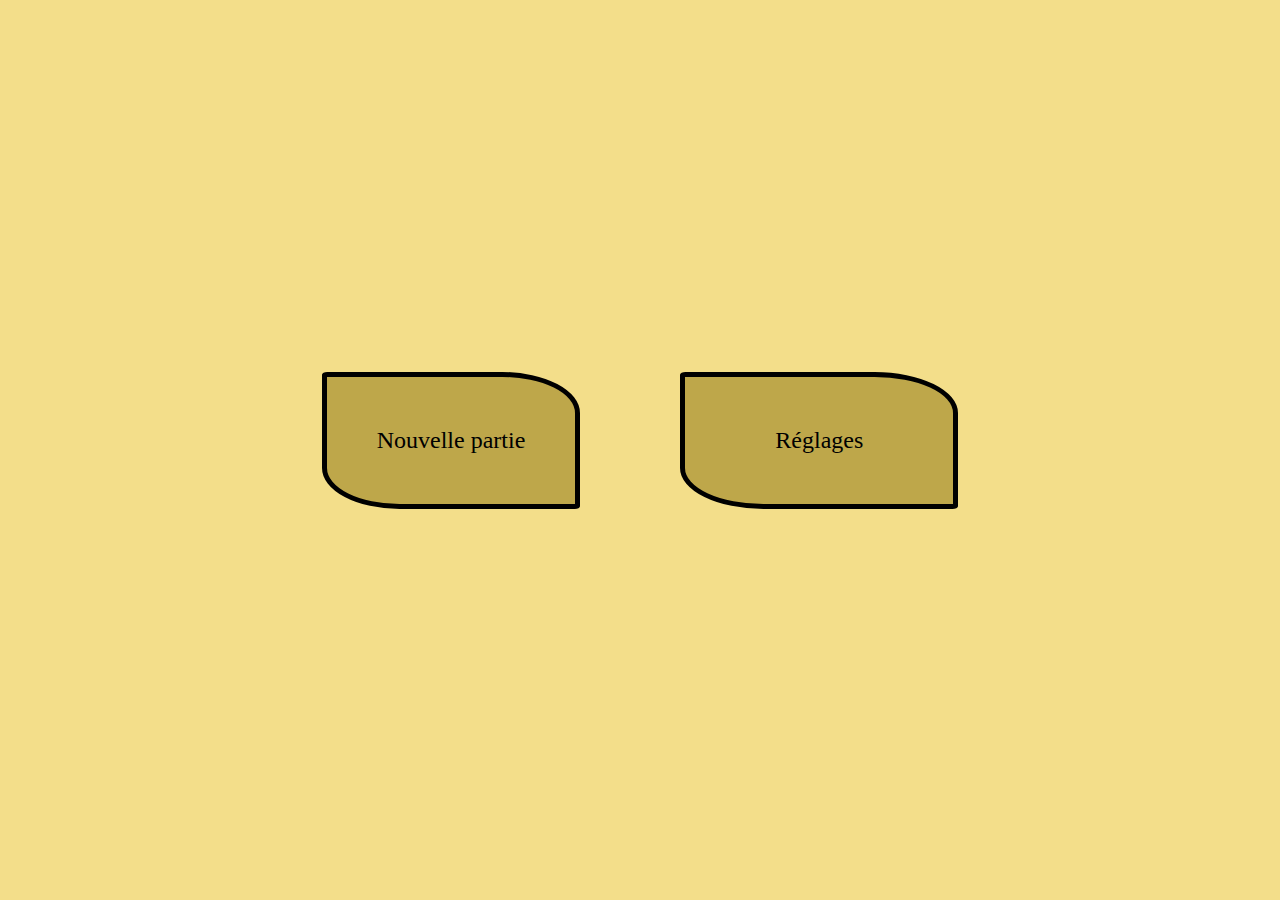
<file: index.html>
<!DOCTYPE html>
<html lang="en">
<head>
    <meta charset="UTF-8">
    <meta http-equiv="X-UA-Compatible" content="IE=edge">
    <meta name="viewport" content="width=device-width, initial-scale=1.0">
    <script type="text/javascript" src="./script/script.js" defer></script>
    <link rel="stylesheet" href="./style/style.css">
    <link rel="icon" type="image/x-icon" href="./ressources/logo.png">
    <title>Mazzy</title>
</head>
<body>
    <button class="accueil" id="game">Nouvelle partie</button>
    <button class="accueil" id="settings"> Réglages</button>

    <div id="wrapper">

        <div id="wrapperLeft">
            <div id="left1">
                <h2>Règles du jeu et utilisation</h2>
                <article>
                    <p>Le but du jeu est de résoudre un labyrinthe généré aléatoirement par l'application. </p>
                    <p>Pour cela vous pouvez utiliser les flèches "haut", "bas", "gauche" et "droite".</p>
                    <p>Vous avez ensuite la possibilité dans le menu de droite de modifier
                        certains paramètres comme la taille du labyrinthe et donc sa difficulté
                        ou encore les couleurs du jeu.</p>
                </article>
            </div>
            <div id="left2">
                <h2>Algorythme du labyrinthe</h2>
                <article>
                    <p>J'ai créé cet algorithme à partir d'un concept trouvé sur internet,
                         le but de celui-ci est de créer dans un premier temps un tableau
                          quadrillé de murs avec seulement des cases de type "sol" isolées unes à unes.</p>
                    <p>L'étape suivante va être de donner à chacune de ces cases une valeur différente 
                        et ensuite les regrouper au fur et à mesuré par familles.</p>
                    <p>Pour regrouper les cases on va se placer une d'entre elles au hasard et aller voir un adjacente,
                         si les deux sont de familles différentes on va les rassembler et garder une des deux familles
                          seulement.</p>
                    <p>On continue ainsi jusqu'à ce que toutes les cases du tableau soient d'une seule et même famille ou bien des murs.</p>
                    <p>On a ainsi un labyrinthe complexe ou toutes les cases sont reliées entres
                         elles et avec donc un seul chemin entre chaque point.</p>
                </article>
            </div>
            <div id="left3">
                <h2>Touches spéciales</h2>
                <article>
                    <p>touche C => permet d'afficher un gradient des distances à l'arrivée</p>
                    <p>touche D => détruits tous les murs et permet de passer au travers</p>
                    <p>touche f => fait avancer de 1 dans la direction de l'arrivée (possible de maintenir appuyé)</p>
                    <p>touche a + f => fait avancer plus rapidement vers l'arrivée</p>
                    <p>touche space => permet de faciliter la nav dans les pages (lance une partie ou clique sur esc)</p>
                    <p>touche - / + => changer la taille du tableau (uniquement disponible dans le menu réglage)</p>
                </article>
            </div>
        </div>

        <div id="wrapperRight">
            <div id="right1">
                <h2>Modifier la taille du labyrinthe</h2>
                <h3 id="hval">Valeur actuelle : 25</h3>
                <button id="dim">Diminuer</button>
                <meter value="25" min="7" max="501"></meter>
                <button id="augm">Augmenter</button>
            </div>
            <div id="right2">
                <h2>Changer les couleurs du jeu</h2>
                <div>
                    <button id="style1">Style de base</button>
                    <button id="style2">Style Black & White</button>
                    <button id="style3">Style Bleu marin</button>
                    <button id="style4">Style neon</button>
                </div>
            </div>
            <div id="right3">
                <h2>Votre score sur la session</h2>
                <h3 id="score">Score global : 0</h3>
                <h3 id="parties">Nombre de parties : 0</h3>
                <h3 id="moyenne">Score moyen par partie : 0</h3>
                <h3 id="message">Vous faites parti des 0% meilleurs joueurs</h3>
            </div>
        </div>

        <button id="esc">Retour</button>

    </div>
</body>
</html>
</file>
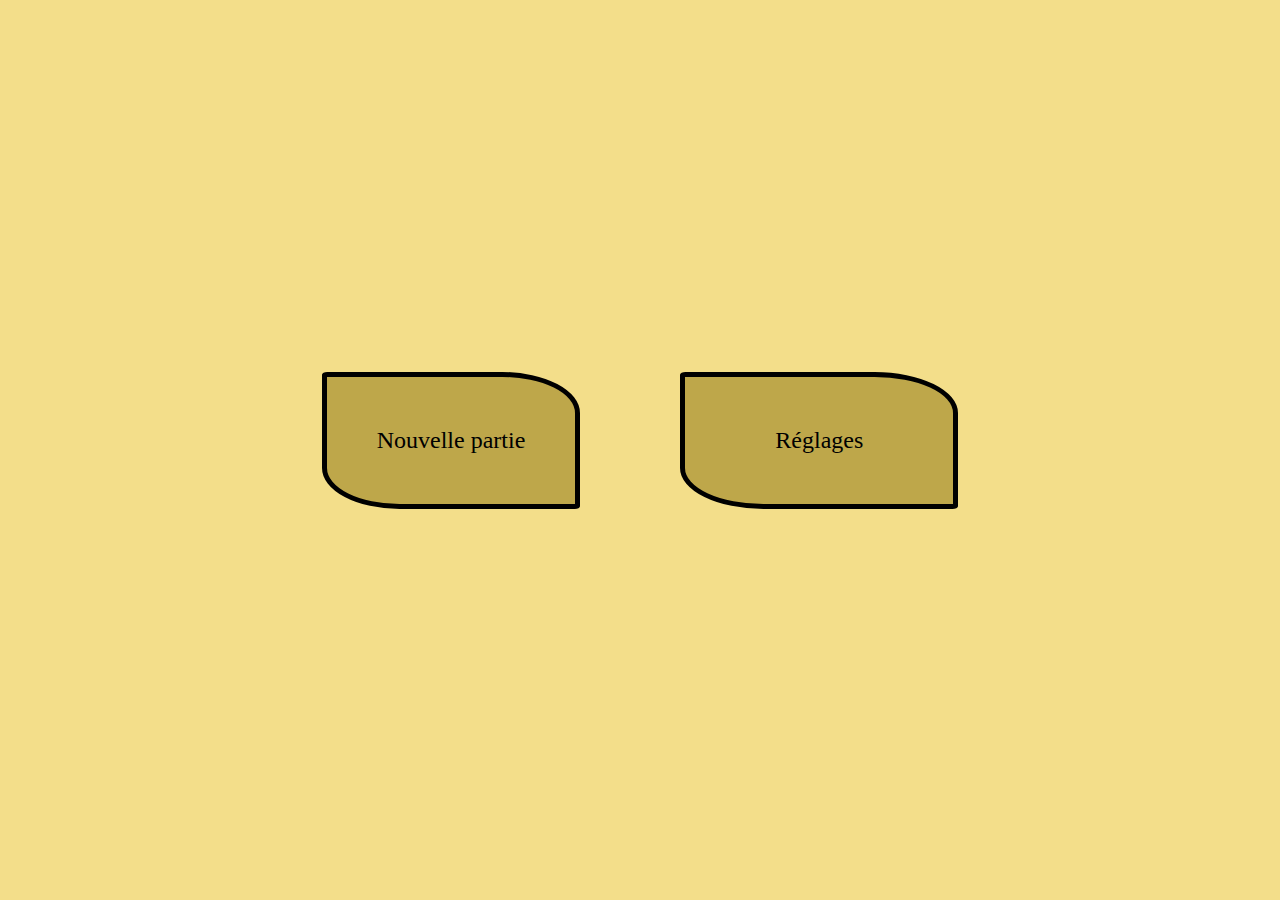
<file: page/index.html>
<!DOCTYPE html>
<html lang="en">
<head>
    <meta charset="UTF-8">
    <meta http-equiv="X-UA-Compatible" content="IE=edge">
    <meta name="viewport" content="width=device-width, initial-scale=1.0">
    <script type="text/javascript" src="../script/script.js" defer></script>
    <link rel="stylesheet" href="../style/style.css">
    <title>Mazzy</title>
</head>
<body>
    <button class="accueil" id="game">Nouvelle partie</button>
    <button class="accueil" id="settings"> Réglages</button>

    <div id="wrapper">

        <div id="wrapperLeft">
            <div>
                <h2>Règles du jeu et utilisation</h2>
                <article>
                    <p>Le but du jeu est de résoudre un labyrinthe généré aléatoirement par l'application. </p>
                    <p>Pour cela vous pouvez utiliser les flèches "haut", "bas", "gauche" et "droite".</p>
                    <p>Vous avez ensuite la possibilité dans le menu de droite de modifier
                        certains paramètres comme la taille du labyrinthe et donc sa difficulté
                        ou encore les couleurs du jeu.</p>
                </article>
            </div>
            <div>
                <h2>Algorythme du labyrinthe</h2>
                <article>
                    <p>J'ai créé cet algorithme à partir d'un concept trouvé sur internet,
                         le but de celui-ci est de créer dans un premier temps un tableau
                          quadrillé de murs avec seulement des cases de type "sol" isolées unes à unes.</p>
                    <p>L'étape suivante va être de donner à chacune de ces cases une valeur différente 
                        et ensuite les regrouper au fur et a mesuré par familles.</p>
                    <p>Pour regrouper les cases on va se placer une d'entre elles au hasard et aller voir un adjacente,
                         si les deux sont de familles différentes on va les rassembler et garder une des deux familles
                          seulement.</p>
                    <p>On continue ainsi jusqu'à ce que toutes les cases du tableau soient ou bien des 
                        murs ou alors une seule et même famille.</p>
                    <p>On a ainsi un labyrinthe complexe ou toutes les cases sont reliées entres
                         elles et avec donc un seul chemin entre chaque point.</p>
                </article>
            </div>
        </div>

        <div id="wrapperRight">
            <div>
                <h2>Modifier la taille du labyrinthe</h2>
                <button id="dim">Diminuer</button>
                <meter value="25" min="9" max="49"></meter>
                <button id="augm">Augmenter</button>
            </div>
            <div>
                <h2>Changer les couleurs du jeu</h2>
                <div>
                    <button id="style1">Style de base</button>
                    <button id="style2">Style Black & White</button>
                    <button id="style3">Style Bleu marin</button>
                    <button id="style4">Style neon</button>
                </div>
            </div>
        </div>

        <button id="esc">Retour</button>

    </div>
</body>
</html>
</file>
<file: style/style.css>
:root {
    --mainCol: #F3DE8A;
    --secCol: #bea74a;
    --thrdCol: #947d21;
    --textCol: black;
}

body {
    background-color: var(--mainCol);
    display: flex;
    flex-direction: row;
    height: 96vh;
    align-items: center;
    justify-content: center;
}

button.accueil {
    background-color: var(--secCol);
    padding: 50px;
    margin: 50px;
    border-radius: 2% 30% 2% 30%;
    border: 5px solid black;
    font-size: x-large;
    font-family: serif;
}

#settings {
    padding: 50px 90px 50px 90px;
}

button.accueil:hover {
    background-color: var(--thrdCol);
}

/* style de la partie regleges */

p {
    font-family: 'Times New Roman', Times, serif;
    color: var(--textCol);
}

#wrapper {
    display: flex;
    flex-direction: row;
}

#wrapperLeft, #wrapperRight {
    display: flex;
    flex-direction: column;
    max-width: 55vw;
    margin: 250px 5vw 60px 5vw;
}

#wrapperLeft {
    margin-top: 350px;
}

#esc {
    position: absolute;
    top: 30px; left: 30px;
}

#wrapperRight div {
    margin: 30px ;
}

#wrapper button, #esc {
    background-color: var(--secCol);
    padding: 10px;
    margin: 10px;
    border-radius: 5%;
    border: 2px solid black;
    font-family: serif;
}

#esc:hover {
    background-color: var(--thrdCol);
}

#wrapper button:hover {
    background-color: var(--thrdCol);
}

button {
    color: var(--textCol);
}

h2,h3 {
    color: var(--textCol);
}
</file>
